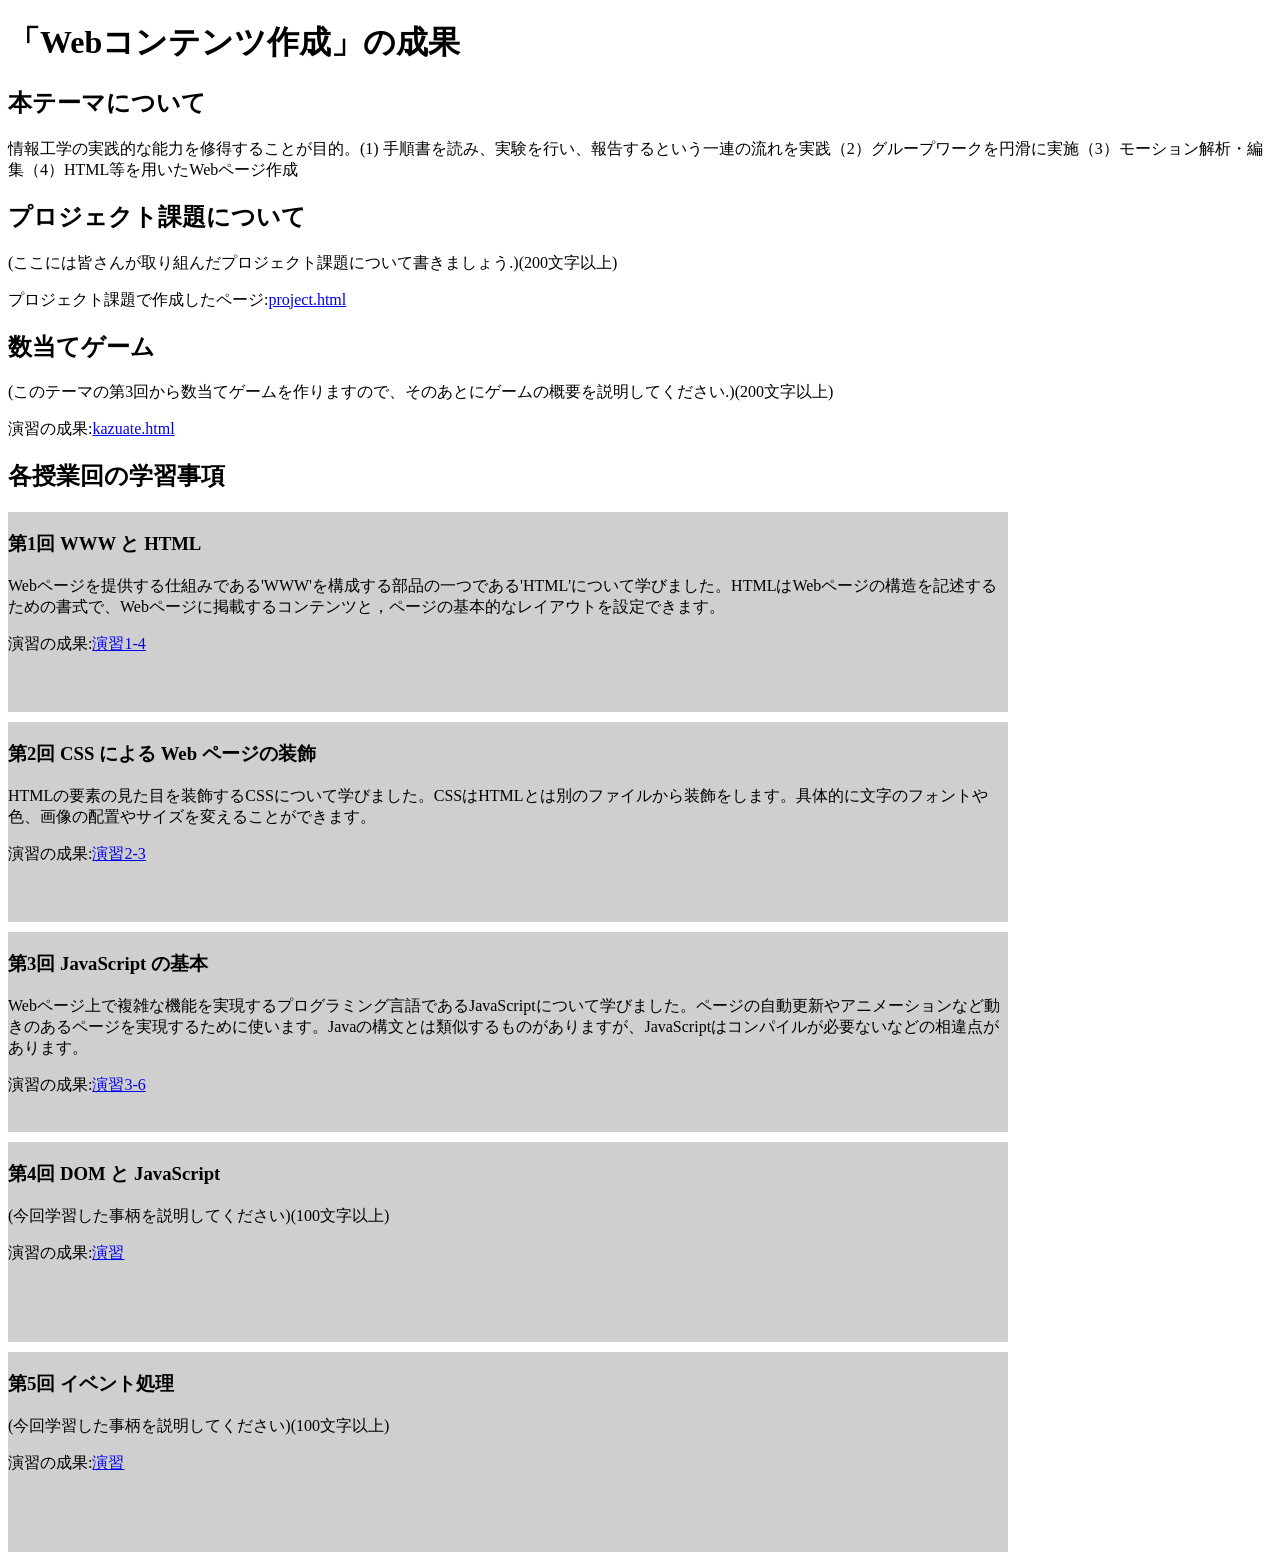
<file: index.html>
<!DOCTYPE html>
<html>
  <head>
    <meta charset="utf-8">
    <title>My test page</title>
    <link rel="stylesheet" href="style.css">
  </head>
  <body>
    <h1>「Webコンテンツ作成」の成果</h1>
    <h2>本テーマについて</h2>
      <p>情報工学の実践的な能力を修得することが目的。(1) 手順書を読み、実験を行い、報告するという一連の流れを実践（2）グループワークを円滑に実施（3）モーション解析・編集（4）HTML等を用いたWebページ作成</p>
    <h2>プロジェクト課題について</h2>
      <p>(ここには皆さんが取り組んだプロジェクト課題について書きましょう.)(200文字以上)</p>
      <p>プロジェクト課題で作成したページ:<a href="project.html" target="_blank">project.html</a></p>
    <h2>数当てゲーム</h2>
      <p>(このテーマの第3回から数当てゲームを作りますので、そのあとにゲームの概要を説明してください.)(200文字以上)</p>
      <p>演習の成果:<a href="kazuate.html" target="_blank">kazuate.html</a></p>
    <h2>各授業回の学習事項</h2>
      <div class="jugyou">
        <div class="box">
          <h3>第1回 WWW と HTML</h3>
          <p>Webページを提供する仕組みである'WWW'を構成する部品の一つである'HTML'について学びました。HTMLはWebページの構造を記述するための書式で、Webページに掲載するコンテンツと，ページの基本的なレイアウトを設定できます。</p>
          <p>演習の成果:<a href="practice-html/elements.html" target="_blank">演習1-4</a></p>
        </div>
        <div class="box">
          <h3>第2回 CSS による Web ページの装飾</h3>
          <p>HTMLの要素の見た目を装飾するCSSについて学びました。CSSはHTMLとは別のファイルから装飾をします。具体的に文字のフォントや色、画像の配置やサイズを変えることができます。</p>
          <p>演習の成果:<a href="practice-css/browser-intro.html" target="_blank">演習2-3</a></p>
        </div>
        <div class="box">
          <h3>第3回 JavaScript の基本 </h3>
          <p>Webページ上で複雑な機能を実現するプログラミング言語であるJavaScriptについて学びました。ページの自動更新やアニメーションなど動きのあるページを実現するために使います。Javaの構文とは類似するものがありますが、JavaScriptはコンパイルが必要ないなどの相違点があります。</p>
          <p>演習の成果:<a href="practice-js/obj-practice.html" target="_blank">演習3-6</a></p>
        </div>
        <div class="box">
          <h3>第4回 DOM と JavaScript </h3>
          <p>(今回学習した事柄を説明してください)(100文字以上)</p>
          <p>演習の成果:<a href="https://abehiroshi.la.coocan.jp/" target="_blank">演習</a></p>
        </div>
        <div class="box">
          <h3>第5回 イベント処理 </h3>
          <p>(今回学習した事柄を説明してください)(100文字以上)</p>
          <p>演習の成果:<a href="https://abehiroshi.la.coocan.jp/" target="_blank">演習</a></p>
        </div>
    </div>

  </body>
</html>
</file>
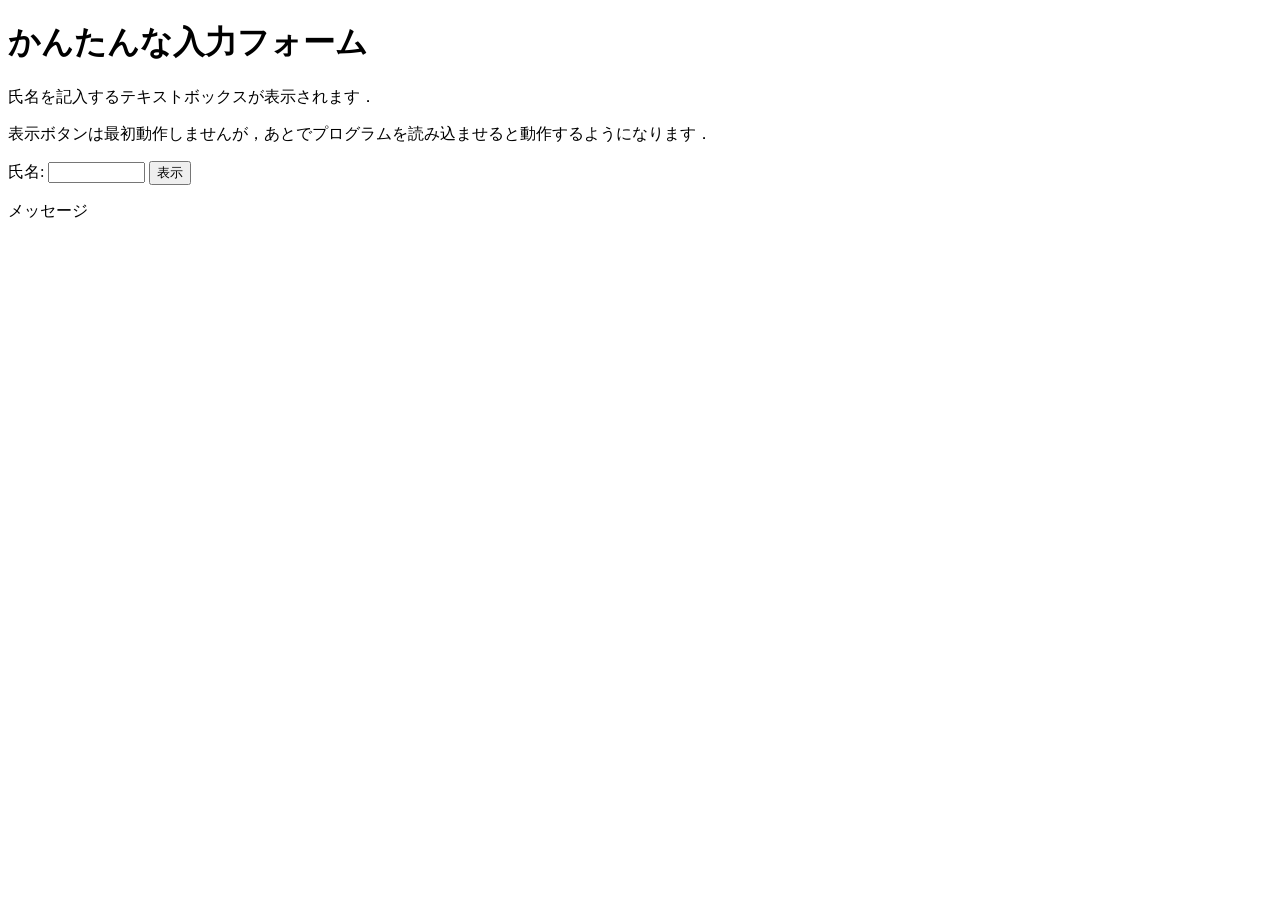
<file: practice-eventdom/input-demo.html>
<!DOCTYPE html>
<html>
  <head>
    <title>かんたんな入力フォーム</title>
    <script src="input-demo.js" defer></script>
  </head>

  <body>
    <h1>かんたんな入力フォーム</h1>
	<p>氏名を記入するテキストボックスが表示されます．</p>
	<p>表示ボタンは最初動作しませんが，あとでプログラムを読み込ませると動作するようになります．</p>
	<label for="shimei">氏名: </label>
	<input type="text" name="shimei" size="10" id="shimei">
	<button id="print">表示</button>
	<p id="message">メッセージ</p>
  </body>
</html>
</file>
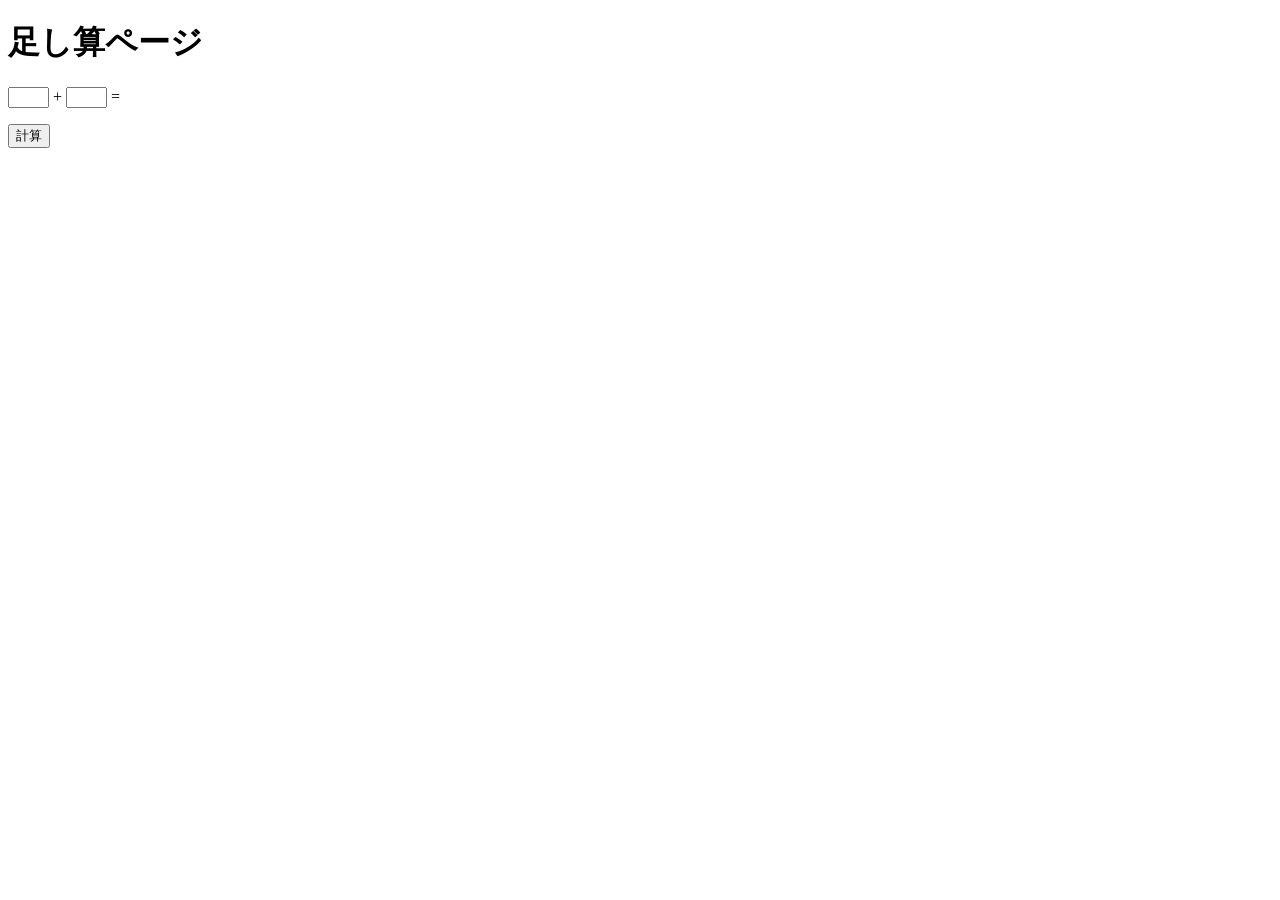
<file: practice-eventdom/tashizan.html>
<!DOCTYPE html>
<html>
  <head>
    <title>足し算ページ</title>
	<script src="tashizan.js" defer></script>
  </head>

  <body>
    <h1>足し算ページ</h1>
	<p>
	<input type="text" name="left" id="left" size="3">
	+
	<input type="text" name="right" id="right" size="3">
	=
	<span id="answer"></span>
	</p>
	<button id="calc">計算</button>
  </body>
</html>
</file>
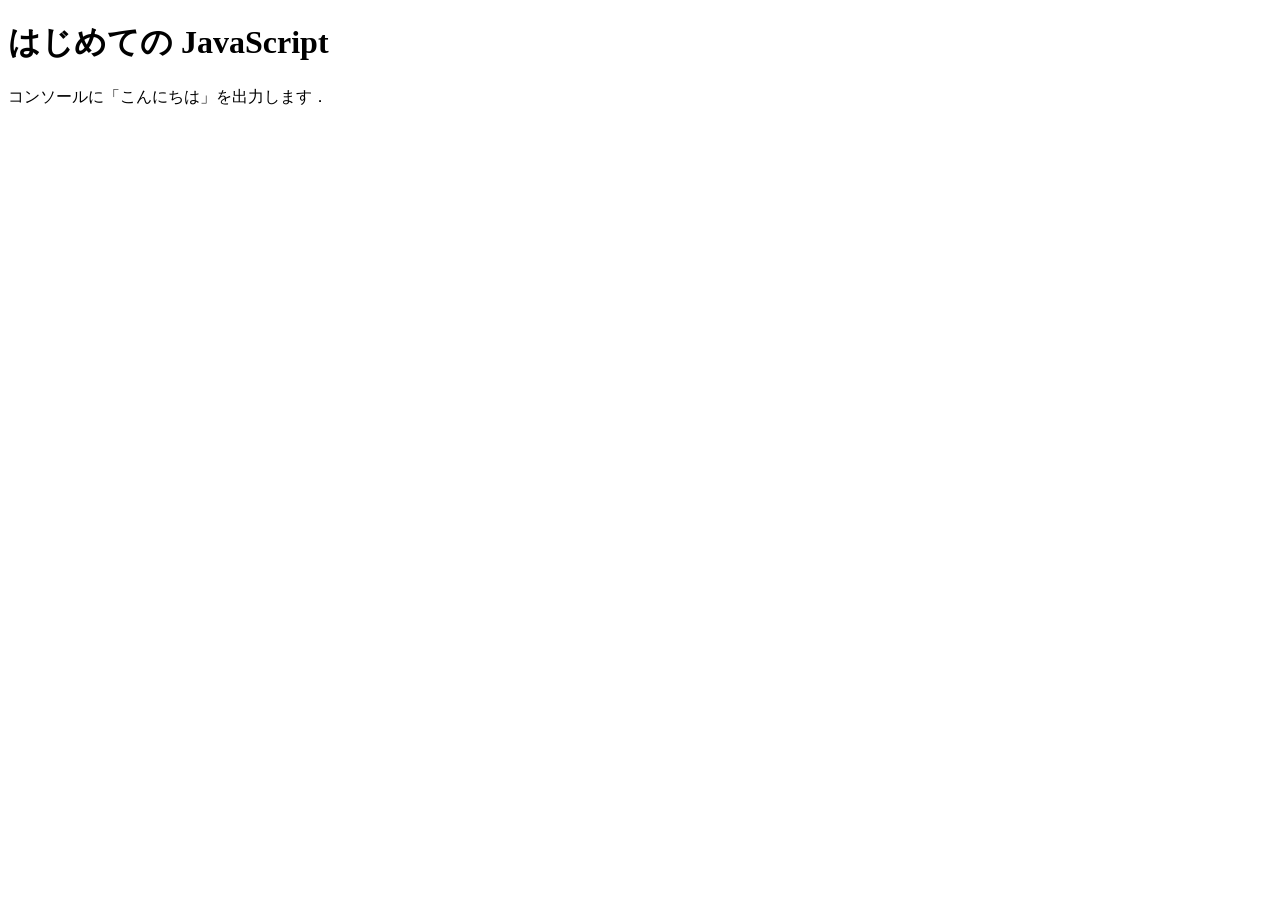
<file: practice-js/jsintro.html>
<!DOCTYPE html>
<head>
    <meta charset="utf-8">
    <title>はじめての JavaScript</title>

    <script src="hello.js" defer></script>
  </head>
  
  <body>
    <h1>はじめての JavaScript</h1>

    <p>コンソールに「こんにちは」を出力します．</p>

    
  </body>
</html>
</file>
<file: style.css>
div.jugyou {
    display: grid;                      /* グリッドレイアウトにする*/
    grid-template-columns: 1fr; /* 3列にする．幅は 1:2:2 の比率*/
    grid-auto-rows: 200px;        /* 高さは 100px */
    grid-gap: 10px;                     /* 隣り合う行（列）の間隔を 10px に*/

    width: 1000px;
}

div.box {
    background: rgb(207, 207, 207);
}
</file>
